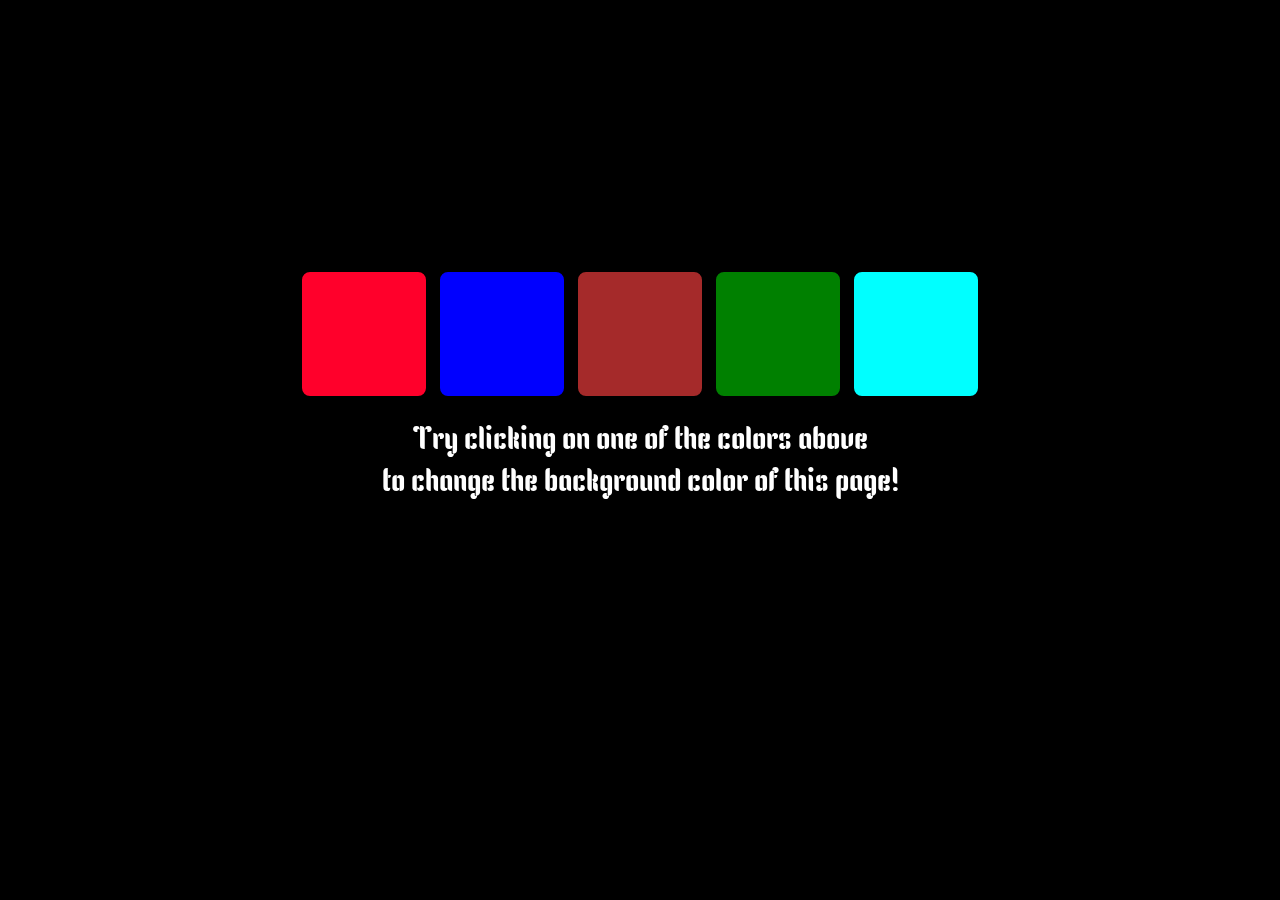
<file: 1.ColorChanger/index.html>
<!DOCTYPE html>
<html lang="en">
<head>
    <meta charset="UTF-8">
    <meta name="viewport" content="width=device-width, initial-scale=1.0">
    <title>ColorChanger</title>
    <link rel="stylesheet" href="style.css">
</head>
<body>
    <div class="main">
        <div class="box">
            <div class="box1"></div>
             <div class="box2"></div>
            <div class="box3"></div>
            <div class="box4"></div>
            <div class="box5"></div>
        </div>
        <h1>
            Try clicking on one of the colors above
            <span>to change the background color of this page!</span>
        </h1>
    </div>
    
    
    <script src="script.js"></script>
</body>
</html>
</file>
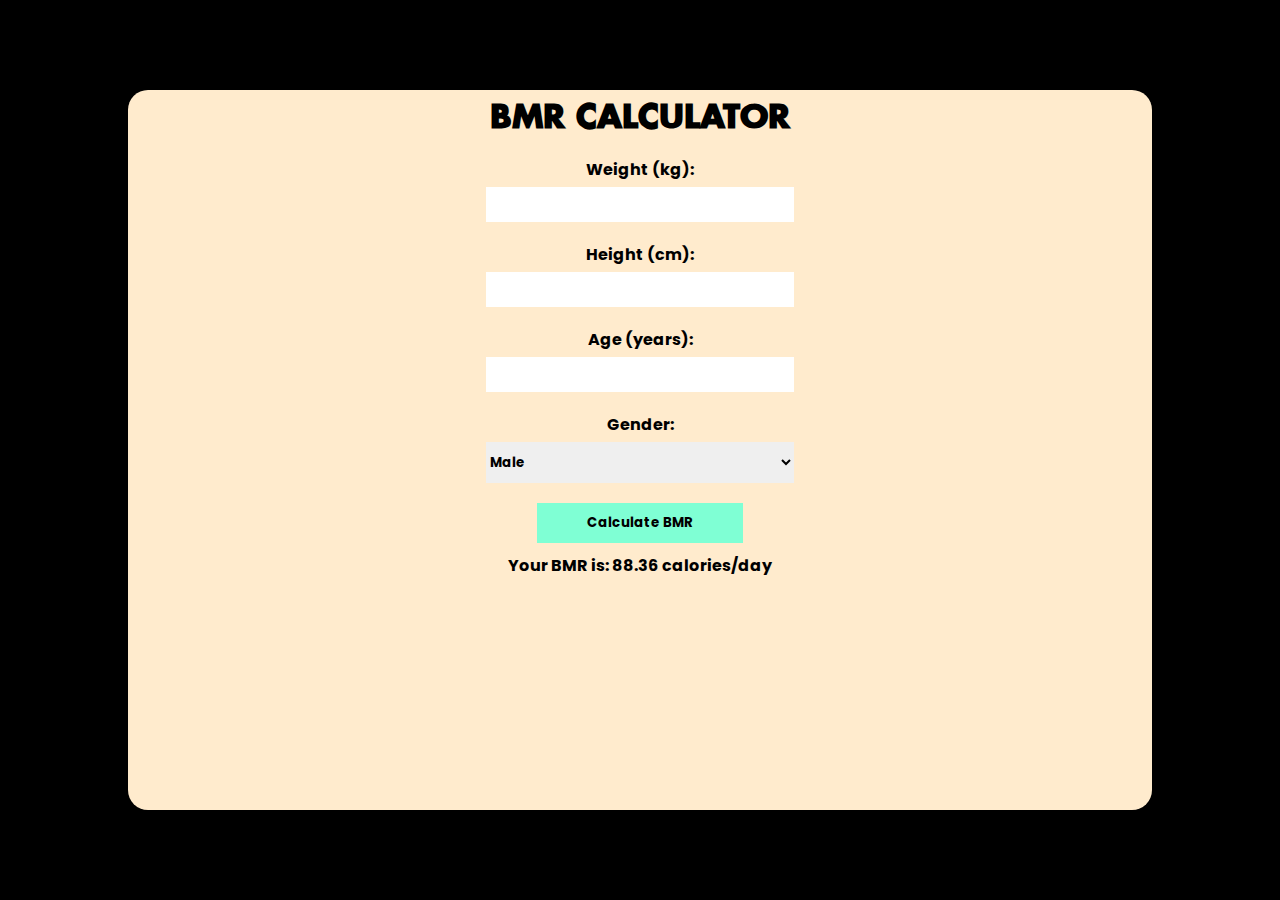
<file: 2.BMR Calculator/index.html>
<!DOCTYPE html>
<html lang="en">
<head>
    <meta charset="UTF-8">
    <meta name="viewport" content="width=device-width, initial-scale=1.0">
    <title>BMR Calculator</title>
    <link rel="stylesheet" href="style.css">
    <link rel="shortcut icon" href="./favicon.jpg" type="image/x-icon">
</head>
<body>
    <div class="main">
        <div class="box">
            <h1>BMR Calculator</h1>
            <form>
                <label for="weight">Weight (kg):</label>
                <input type="number" id="weight" name="weight" required>
        
                <label for="height">Height (cm):</label>
                <input type="number" id="height" name="height" required>
        
                <label for="age">Age (years):</label>
                <input type="number" id="age" name="age" required>
        
                <label for="gender">Gender:</label>
                <select id="gender" name="gender" required>
                    <option value="male">Male</option>
                    <option value="female">Female</option>
                </select>
        
                <button type="button" onclick="calculateBMR()">Calculate BMR</button>
        
                <p>Your BMR is: <span id="result"></span> calories/day</p>
            </form>
        </div>
    </div>
    <script src="script.js"></script>
</body>
</html>
</file>
<file: 1.ColorChanger/style.css>
@font-face {
  font-family: kenia;
  src: url(./Kenia-Regular.ttf);
}

* {
  padding: 0;
  margin: 0;
  box-sizing: border-box;
  font-family: kenia;
  color: #ffffff;
}
html,
body {
  width: 100%;
  height: 100%;
}
.main {
  width: 100%;
  height: 100vh;
  background-color: #000;
}
.box {
    padding-top:  30vh;
    margin-bottom: 20px;
  display: flex;
  justify-content: center;
  align-items: center;
  gap: 10px;
}
span {
    display: block;
}
h1 {
    text-align: center;
    mix-blend-mode: difference;
    font-weight: 100;
}
.box1 {
  width: 10vw;
  height: 10vw;
  border: 2px solid black;
  cursor: pointer;
  border-radius: 10px;
  background-color: rgb(255, 0, 43);
}
.box2 {
  width: 10vw;
  height: 10vw;
  border: 2px solid black;
  cursor: pointer;
  border-radius: 10px;
  background-color: blue;
}
.box3 {
  width: 10vw;
  height: 10vw;
  border: 2px solid black;
  cursor: pointer;
  border-radius: 10px;
  background-color: brown;
}
.box4 {
  width: 10vw;
  height: 10vw;
  border: 2px solid black;
  cursor: pointer;
  border-radius: 10px;
  background-color: green;
}
.box5 {
  width: 10vw;
  height: 10vw;
  border: 2px solid black;
  cursor: pointer;
  border-radius: 10px;
  background-color: cyan;
}
</file>
<file: 2.BMR Calculator/style.css>
@font-face {
    font-family: Futura;
    src: url(./Futura-Bold.ttf);
}
@font-face {
    font-family: poppins;
    src: url(./Poppins-Bold.ttf);
}
* {
    padding: 0;
    margin: 0;
    box-sizing: border-box;
}
html , body {
    width: 100%;
    height: 100%;
}
.main {
    width: 100%;
    height: 100%;
    background-color: #000;
    display: flex;
    justify-content: center;
    align-items: center;
}
.box {
    width: 80%;
    height: 80vh;
    background-color: blanchedalmond;
    border-radius: 20px;
    position: relative;
}
.box h1 {
    position: relative;
    text-transform: uppercase;
    font-family: Futura;
    display: flex;
    justify-content: center;
    align-items: center;
    top: 10px;
    margin-bottom: 30px;
    font-size: 2.5vw;
}
form {
    display: flex;
    flex-direction: column;
    justify-content: center;
    align-items: center;
    font-family:poppins ;
}
form label {
    margin-bottom: 5px;
} 
form input {
    
    border: none;
    outline: none;
    width: 30%;
    padding: 5px;
    margin-bottom: 20px;
    padding: 10px 0;
}

#gender {
    border: none;
    outline: none;
    width: 30%;
    padding: 5px;
    font-family:poppins ;
    padding: 10px 0;
    margin-bottom: 20px;
}

.box button {
    padding: 10px 50px; 
    font-family:poppins ;
    border: none;
    outline: none;
    background-color: aquamarine;
    cursor: pointer;
    margin-bottom: 10px;
}
.box button:hover {
    background-color: rgb(172, 255, 227);
}
</file>
